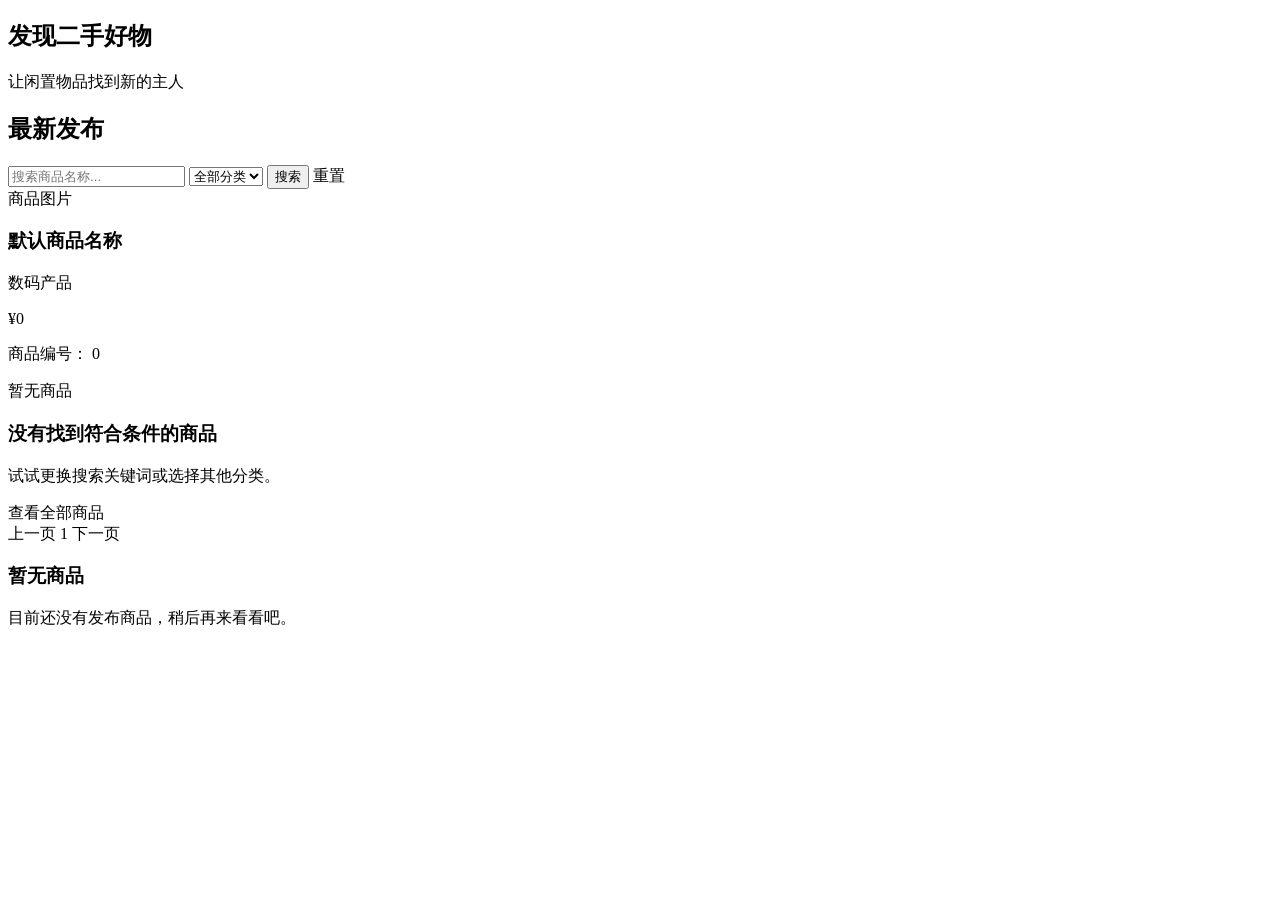
<file: src/main/resources/templates/index.html>
<!doctype html>
<html lang="zh-CN" xmlns:th="http://www.thymeleaf.org">
  <head>
    <meta charset="UTF-8" />
    <meta name="viewport" content="width=device-width, initial-scale=1.0" />
    <title>SecondHub 二手交易平台</title>
    <!-- 1. 全局基础样式 -->
    <link rel="stylesheet" th:href="@{/css/base.css}" />

    <!-- 2. 公共布局 -->
    <link rel="stylesheet" th:href="@{/css/layout.css}" />

    <!-- 3. 公共组件 -->
    <link rel="stylesheet" th:href="@{/css/components/header.css}" />
    <link rel="stylesheet" th:href="@{/css/components/product-card.css}" />

    <!-- 4. 首页专属样式 -->
    <link rel="stylesheet" th:href="@{/css/pages/home.css}" />

    <link rel="stylesheet" th:href="@{/css/components/empty-state.css}" />
    <script th:src="@{/js/pages/home.js}" defer></script>
  </head>
  <body>
    <header class="site-header">
      <header th:replace="~{fragments/header :: siteHeader}"></header>
    </header>

    <main class="container main-container">
      <div
        class="success-message"
        id="successMessage"
        th:if="${successMessage != null}"
        th:text="${successMessage}"
      ></div>

      <section class="page-heading">
        <h1>发现二手好物</h1>
        <p>让闲置物品找到新的主人</p>
      </section>

      <section class="product-section">
        <h2>最新发布</h2>

        <!-- 商品搜索与分类筛选 -->
        <section class="product-search">
          <form class="search-form" th:action="@{/}" method="get">
            <input
              type="search"
              name="keyword"
              placeholder="搜索商品名称..."
              th:value="${keyword}"
              aria-label="搜索商品名称"
            />

            <select name="category" aria-label="商品分类">
              <option value="">全部分类</option>

              <option value="数码产品" th:selected="${category == '数码产品'}">
                数码产品
              </option>

              <option value="游戏设备" th:selected="${category == '游戏设备'}">
                游戏设备
              </option>

              <option value="学习用品" th:selected="${category == '学习用品'}">
                学习用品
              </option>

              <option value="生活用品" th:selected="${category == '生活用品'}">
                生活用品
              </option>

              <option value="其他" th:selected="${category == '其他'}">
                其他
              </option>
            </select>

            <button type="submit">搜索</button>

            <a th:href="@{/}" class="search-reset">重置</a>
          </form>
        </section>

        <div class="product-grid" th:if="${not #lists.isEmpty(products)}">
          <article class="product-card" th:each="product : ${products}">
            <a
              class="product-card-link"
              th:href="@{/products/{id}(id=${product.id})}"
            >
              <div class="product-image">
                <span>商品图片</span>
              </div>

              <div class="product-info">
                <h3 th:text="${product.name}">默认商品名称</h3>

                <div
                  class="product-category"
                  th:text="${product.category != null && !product.category.isBlank()
                    ? product.category : '未分类'}"
                >
                  数码产品
                </div>

                <p class="product-price">
                  ¥<span th:text="${product.price}">0</span>
                </p>

                <p class="product-id">
                  商品编号：
                  <span th:text="${product.id}">0</span>
                </p>
              </div>
            </a>
          </article>
        </div>

        <!-- 搜索无结果提示 -->
        <section class="empty-result" th:if="${productPage.empty}">
          <div class="empty-result-icon">
            <span>暂无商品</span>
          </div>

          <h3>没有找到符合条件的商品</h3>

          <p>试试更换搜索关键词或选择其他分类。</p>

          <a th:href="@{/}" class="empty-result-reset"> 查看全部商品 </a>
        </section>

        <!-- 商品分页导航 -->
        <nav
          class="pagination"
          th:if="${productPage.totalPages > 1}"
          aria-label="商品分页"
        >
          <!-- 上一页 -->
          <a
            th:if="${productPage.hasPrevious()}"
            th:href="@{/(page=${productPage.number - 1}, keyword=${keyword}, category=${category})}"
            class="page-link"
          >
            上一页
          </a>

          <!-- 当前页附近的页码 -->
          <th:block
            th:each="pageNumber : ${#numbers.sequence(
            T(java.lang.Math).max(0, productPage.number - 2),
            T(java.lang.Math).min(productPage.totalPages - 1, productPage.number + 2)
            )}"
          >
            <a
              th:href="@{/(page=${pageNumber}, keyword=${keyword}, category=${category})}"
              th:text="${pageNumber + 1}"
              th:classappend="${pageNumber == productPage.number} ? ' active' : ''"
              class="page-link"
            >
              1
            </a>
          </th:block>

          <!-- 下一页 -->
          <a
            th:if="${productPage.hasNext()}"
            th:href="@{/(page=${productPage.number + 1}, keyword=${keyword}, category=${category})}"
            class="page-link"
          >
            下一页
          </a>
        </nav>

        <!-- 没有商品时，显示提示 -->
        <div class="empty-state" th:if="${#lists.isEmpty(products)}">
          <h3>暂无商品</h3>
          <p>目前还没有发布商品，稍后再来看看吧。</p>
        </div>
      </section>
    </main>
  </body>
</html>
</file>
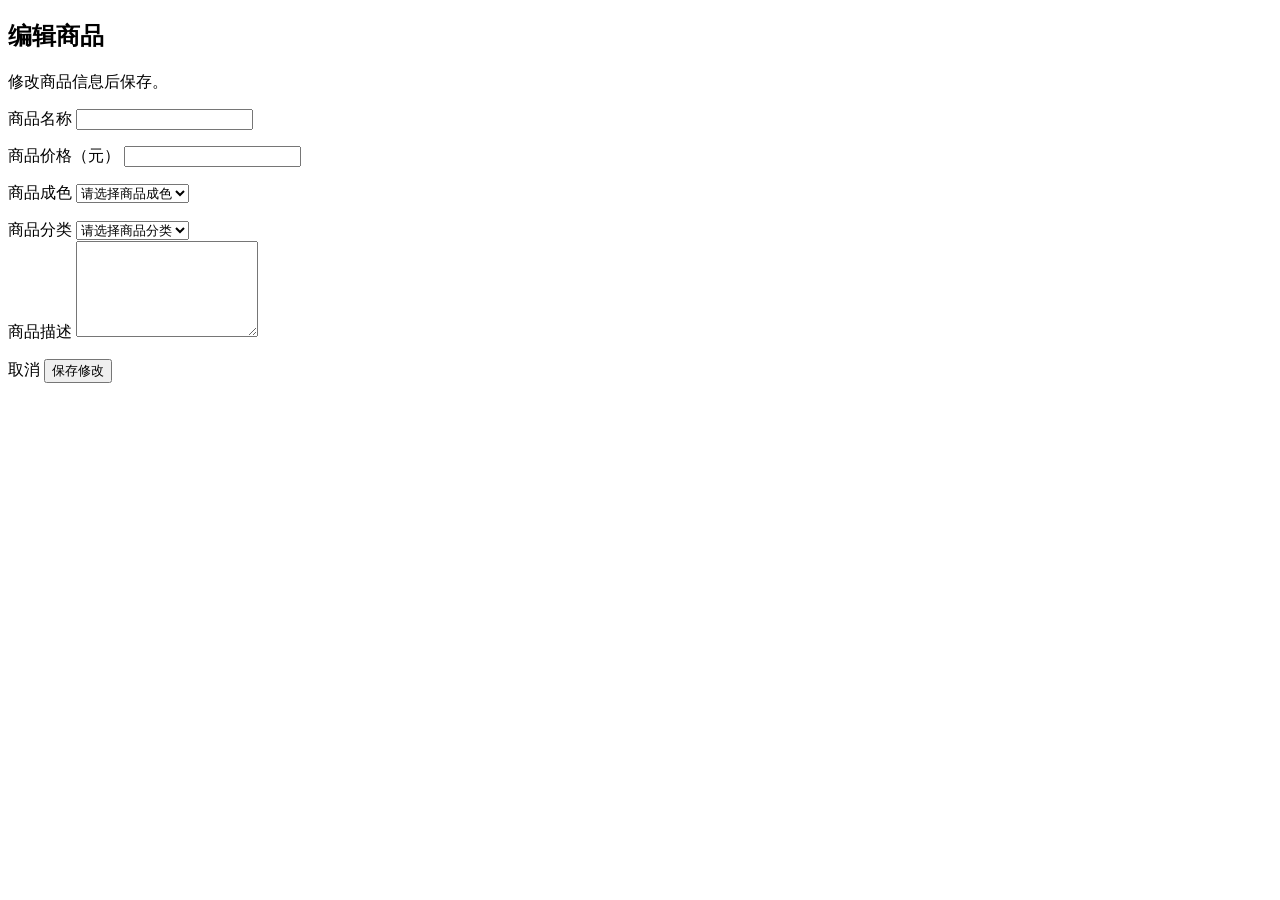
<file: src/main/resources/templates/product/edit.html>
<!doctype html>
<html lang="zh-CN" xmlns:th="http://www.thymeleaf.org">
  <head>
    <meta charset="UTF-8" />
    <meta name="viewport" content="width=device-width, initial-scale=1.0" />
    <title>编辑商品 - SecondHub</title>

    <link rel="stylesheet" th:href="@{/css/base.css}" />
    <link rel="stylesheet" th:href="@{/css/layout.css}" />
    <link rel="stylesheet" th:href="@{/css/components/header.css}" />
    <link rel="stylesheet" th:href="@{/css/pages/publish.css}" />
  </head>
  <body>
    <header th:replace="~{fragments/header :: siteHeader}"></header>

    <main class="container publish-container">
      <section class="publish-heading">
        <h1>编辑商品</h1>
        <p>修改商品信息后保存。</p>
      </section>

      <form
        class="publish-form"
        th:action="@{/products/{id}/edit(id=${product.id})}"
        th:object="${productCreateRequest}"
        method="post"
      >
        <div class="form-group">
          <label for="name">商品名称</label>
          <input
            type="text"
            id="name"
            th:field="*{name}"
            maxlength="100"
            required
          />

          <p
            class="field-error"
            th:if="${#fields.hasErrors('name')}"
            th:errors="*{name}"
          ></p>
        </div>

        <div class="form-group">
          <label for="price">商品价格（元）</label>
          <input
            type="number"
            id="price"
            th:field="*{price}"
            min="1"
            step="1"
            required
          />

          <p
            class="field-error"
            th:if="${#fields.hasErrors('price')}"
            th:errors="*{price}"
          ></p>
        </div>

        <div class="form-group">
          <label for="condition">商品成色</label>
          <select id="condition" th:field="*{condition}" required>
            <option value="">请选择商品成色</option>
            <option value="全新">全新</option>
            <option value="九成新">九成新</option>
            <option value="八成新">八成新</option>
            <option value="七成新及以下">七成新及以下</option>
          </select>

          <p
            class="field-error"
            th:if="${#fields.hasErrors('condition')}"
            th:errors="*{condition}"
          ></p>
        </div>

        <!-- 商品分类 -->
        <div class="form-group">
          <label for="category">商品分类</label>

          <select id="category" name="category" required>
            <option value="">请选择商品分类</option>

            <option
              value="数码产品"
              th:selected="${product.category == '数码产品'}"
            >
              数码产品
            </option>

            <option
              value="游戏设备"
              th:selected="${product.category == '游戏设备'}"
            >
              游戏设备
            </option>

            <option
              value="学习用品"
              th:selected="${product.category == '学习用品'}"
            >
              学习用品
            </option>

            <option
              value="生活用品"
              th:selected="${product.category == '生活用品'}"
            >
              生活用品
            </option>

            <option value="其他" th:selected="${product.category == '其他'}">
              其他
            </option>
          </select>
        </div>

        <div class="form-group">
          <label for="description">商品描述</label>
          <textarea
            id="description"
            th:field="*{description}"
            rows="6"
            maxlength="2000"
            required
          ></textarea>

          <p
            class="field-error"
            th:if="${#fields.hasErrors('description')}"
            th:errors="*{description}"
          ></p>
        </div>

        <div class="form-actions">
          <a
            class="cancel-button"
            th:href="@{/products/{id}(id=${product.id})}"
          >
            取消
          </a>

          <button class="submit-button" type="submit">保存修改</button>
        </div>
      </form>
    </main>
  </body>
</html>
</file>
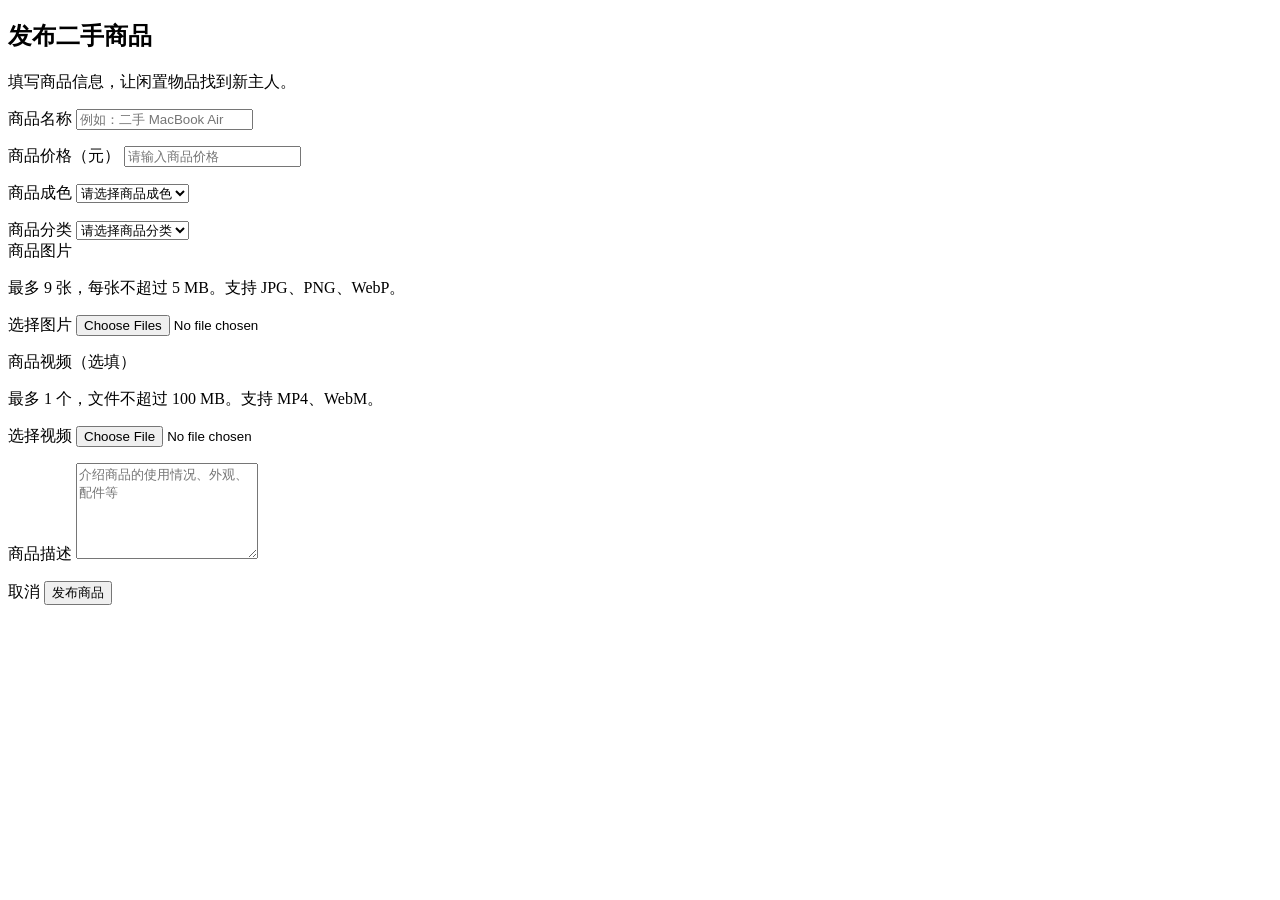
<file: src/main/resources/templates/product/publish.html>
<!doctype html>
<html lang="zh-CN" xmlns:th="http://www.thymeleaf.org">
  <head>
    <meta charset="UTF-8" />
    <meta name="viewport" content="width=device-width, initial-scale=1.0" />
    <title>发布商品 - SecondHub</title>

    <link rel="stylesheet" th:href="@{/css/base.css}" />
    <link rel="stylesheet" th:href="@{/css/layout.css}" />
    <link rel="stylesheet" th:href="@{/css/components/header.css}" />
    <link rel="stylesheet" th:href="@{/css/pages/publish.css}" />

    <script th:src="@{/js/pages/product-media-upload.js}" defer></script>
  </head>
  <body>
    <header th:replace="~{fragments/header :: siteHeader}"></header>

    <main class="container publish-container">
      <section class="publish-heading">
        <h1>发布二手商品</h1>
        <p>填写商品信息，让闲置物品找到新主人。</p>
      </section>

      <!-- 发布失败提示 -->
      <p
        class="field-error"
        th:if="${errorMessage}"
        th:text="${errorMessage}"
      ></p>

      <form
        class="publish-form"
        th:action="@{/products}"
        th:object="${productCreateRequest}"
        method="post"
        enctype="multipart/form-data"
      >
        <div class="form-group">
          <label for="name">商品名称</label>
          <input
            type="text"
            id="name"
            th:field="*{name}"
            placeholder="例如：二手 MacBook Air"
            maxlength="100"
            required
          />

          <p
            class="field-error"
            th:if="${#fields.hasErrors('name')}"
            th:errors="*{name}"
          ></p>
        </div>

        <div class="form-group">
          <label for="price">商品价格（元）</label>
          <input
            type="number"
            id="price"
            th:field="*{price}"
            placeholder="请输入商品价格"
            min="1"
            step="1"
            required
          />

          <p
            class="field-error"
            th:if="${#fields.hasErrors('price')}"
            th:errors="*{price}"
          ></p>
        </div>

        <div class="form-group">
          <label for="condition">商品成色</label>
          <select id="condition" th:field="*{condition}" required>
            <option value="">请选择商品成色</option>
            <option value="全新">全新</option>
            <option value="九成新">九成新</option>
            <option value="八成新">八成新</option>
            <option value="七成新及以下">七成新及以下</option>
          </select>

          <p
            class="field-error"
            th:if="${#fields.hasErrors('condition')}"
            th:errors="*{condition}"
          ></p>
        </div>

        <div class="form-group">
          <label for="category">商品分类</label>
          <select id="category" name="category" required>
            <option value="">请选择商品分类</option>
            <option value="数码产品">数码产品</option>
            <option value="游戏设备">游戏设备</option>
            <option value="学习用品">学习用品</option>
            <option value="生活用品">生活用品</option>
            <option value="其他">其他</option>
          </select>
        </div>

        <!-- 商品图片 -->
        <section class="form-group media-upload-section">
          <label for="images">商品图片</label>
          <p class="media-help">
            最多 9 张，每张不超过 5 MB。支持 JPG、PNG、WebP。
          </p>

          <label class="media-select-button" for="images">
            <span>选择图片</span>
            <input
              id="images"
              name="images"
              type="file"
              accept="image/jpeg,image/png,image/webp,.jpg,.jpeg,.png,.webp"
              multiple
            />
          </label>

          <div id="imagePreviewList" class="media-preview-grid"></div>
          <p id="imageUploadHint" class="media-status" aria-live="polite"></p>
        </section>

        <!-- 商品视频 -->
        <section class="form-group media-upload-section">
          <label for="video">商品视频（选填）</label>
          <p class="media-help">
            最多 1 个，文件不超过 100 MB。支持 MP4、WebM。
          </p>

          <label class="media-select-button" for="video">
            <span>选择视频</span>
            <input
              id="video"
              name="video"
              type="file"
              accept="video/mp4,video/webm,.mp4,.webm"
            />
          </label>

          <div id="videoPreview" class="video-preview"></div>
          <p id="videoUploadHint" class="media-status" aria-live="polite"></p>
        </section>

        <div class="form-group">
          <label for="description">商品描述</label>
          <textarea
            id="description"
            th:field="*{description}"
            rows="6"
            maxlength="2000"
            placeholder="介绍商品的使用情况、外观、配件等"
            required
          ></textarea>

          <p
            class="field-error"
            th:if="${#fields.hasErrors('description')}"
            th:errors="*{description}"
          ></p>
        </div>

        <div class="form-actions">
          <a class="cancel-button" th:href="@{/}">取消</a>
          <button class="submit-button" type="submit">发布商品</button>
        </div>
      </form>
    </main>
  </body>
</html>
</file>
